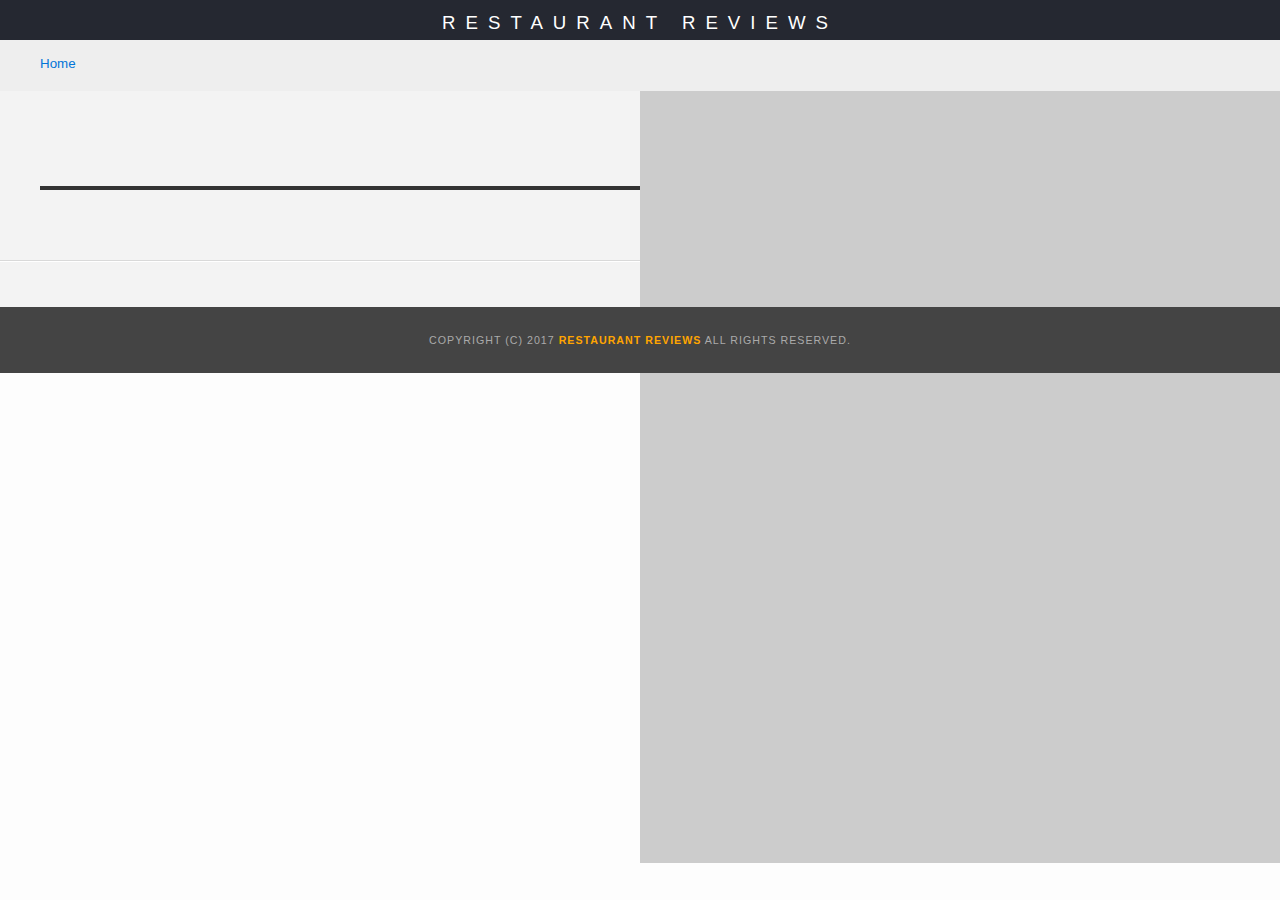
<file: restaurant.html>
<!DOCTYPE html>
<html>

<head>
  <meta name="viewport" content="width=device-width, initial-scale=1">
  <!-- Normalize.css for better cross-browser consistency -->
  <link rel="stylesheet" src="//normalize-css.googlecode.com/svn/trunk/normalize.css" />
  <!-- Main CSS file -->
  <link rel="stylesheet" href="css/styles.css" type="text/css">
  <link rel="stylesheet" href="https://unpkg.com/leaflet@1.3.1/dist/leaflet.css" integrity="sha512-Rksm5RenBEKSKFjgI3a41vrjkw4EVPlJ3+OiI65vTjIdo9brlAacEuKOiQ5OFh7cOI1bkDwLqdLw3Zg0cRJAAQ==" crossorigin=""/>
  <title>Restaurant Info</title>
</head>

<body class="inside">
  <!-- Beginning header -->
  <header>
    <!-- Beginning nav -->
    <nav>
      <h1><a href="/">Restaurant Reviews</a></h1>
    </nav>
    <!-- Beginning breadcrumb -->
    <ul id="breadcrumb" aria-label="Breadcrumb" role="navigation">
      <li><a href="/">Home</a></li>
    </ul>
    <!-- End breadcrumb -->
    <!-- End nav -->
  </header>
  <!-- End header -->

  <!-- Beginning main -->
  <main id="maincontent">
    <!-- Beginning map -->
    <section id="map-container" role="map">
      <div id="map" role="application"></div>
    </section>
    <!-- End map -->
    <!-- Beginning restaurant -->
    <section id="restaurant-container">
      <h2 id="restaurant-name"></h2>
      <img id="restaurant-img">
      <p id="restaurant-cuisine"></p>
      <p id="restaurant-address"></p>
      <table id="restaurant-hours"></table>
    </section>
    <!-- end restaurant -->
    <!-- Beginning reviews -->
    <section id="reviews-container">
      <ul id="reviews-list"></ul>
    </section>
    <!-- End reviews -->
  </main>
  <!-- End main -->

  <!-- Beginning footer -->
  <footer id="footer">
    Copyright (c) 2017 <a href="/"><strong>Restaurant Reviews</strong></a> All Rights Reserved.
  </footer>
  <!-- End footer -->



  <!-- Beginning scripts -->
  <!-- Database helpers -->
  <script type="text/javascript" src="js/dbhelper.js"></script>
  <!-- Main javascript file -->
  <script type="text/javascript" src="js/restaurant_info.js"></script>
  <!-- Google Maps -->
 <script async defer src="https://maps.googleapis.com/maps/api/js?key=AIzaSyBaKHevCxoPXLfpCS684uWz4O8XvIb6pO0&libraries=places&callback=initMap"></script>
 <!-- End scripts -->

</body>
  <script>
if('serviceWorker' in navigator) {
  navigator.serviceWorker
           .register('/ServiceWorker.js')
           .then(function() { console.log("Service Worker Registered"); });
}
  </script>
</html>
</file>
<file: css/styles.css>
@charset "utf-8";
/* CSS Document */

body,td,th,p {
    font-family: Arial, Helvetica, sans-serif;
    font-size: 10pt;
    color: #333;
    line-height: 1.5;
}

body {
    background-color: #fdfdfd;
    margin: 0;
    position: relative;
}

ul, li {
    font-family: Arial, Helvetica, sans-serif;
    font-size: 10pt;
    color: #333;
}

a {
    color: orange;
    text-decoration: none;
}

a:hover, a:focus {
    color: #3397db;
    text-decoration: none;
}

a img {
    border: none 0px #fff;
}

h1, h2, h3, h4, h5, h6 {
    font-family: Arial, Helvetica, sans-serif;
    margin: 0 0 20px;
}

article, aside, canvas, details, figcaption, figure, footer, header, hgroup, menu, nav, section {
    display: block;
}

#maincontent {
    background-color: #f3f3f3;
    min-height: 100%;
}

#footer {
    background-color: #444;
    color: #aaa;
    font-size: 8pt;
    letter-spacing: 1px;
    padding: 25px;
    text-align: center;
    text-transform: uppercase;
}

/* ====================== Navigation ====================== */

nav {
    width: 100%;
    background-color: #252831;
    text-align: center;
    display: flex;
    height: auto;
}

nav h1 {
    margin: auto;
    width: 100%;
}

nav h1 a {
    color: #fff;
    font-size: 14pt;
    font-weight: 200;
    letter-spacing: 10px;
    text-transform: uppercase;
}

#breadcrumb {
    padding: 10px 40px 15px;
    list-style: none;
    background-color: #eee;
    font-size: 17px;
    margin: 0;
    width: 100%;
}

/* Display list items side by side */
#breadcrumb li {
    display: inline;
}

/* Add a slash symbol (/) before/behind each list item */
#breadcrumb li+li:before {
    padding: 8px;
    color: black;
    content: "/\00a0";
}

/* Add a color to all links inside the list */
#breadcrumb li a {
    color: #0275d8;
    text-decoration: none;
}

/* Add a color on mouse-over */
#breadcrumb li a:hover {
    color: #01447e;
    text-decoration: underline;
}


/* ====================== Map ====================== */

#map {
    height: 400px;
    width: 100%;
    background-color: #ccc;
}

/* ====================== Restaurant Filtering ====================== */

.filter-container {
    justify-content: center;
    display: flex;
    flex-wrap: wrap;
    background-color: #3397DB;
    align-items: center;
    width: 100%;
}

.filter-options {
    width: 100%;
    height: auto;
    background-color: #3397DB;
    align-items: center;
    display: flex;
    justify-content: center;
    flex-wrap: wrap;
}

.filter-options h2 {
    color: white;
    font-size: 1rem;
    font-weight: normal;
    line-height: 1;
    margin: 0 20px;
}

.filter-options select {
    background-color: white;
    border: 1px solid #fff;
    font-family: Arial,sans-serif;
    font-size: 11pt;
    height: 35px;
    letter-spacing: 0;
    margin: 10px;
    padding: 0 10px;
    width: 200px;
}

/* ====================== Restaurant Listing ====================== */

#restaurants-list {
    background-color: #f3f3f3;
    list-style: outside none none;
    margin: 0;
    padding: 30px 15px 60px;
    text-align: center;
    justify-content: center;
    display: flex;
    flex-wrap: wrap;
}

#restaurants-list li {
    background-color: #fff;
    border: 2px solid #ccc;
    font-family: Arial,sans-serif;
    min-height: 380px;
    padding: 20px;
    text-align: left;
    width: 270px;
    -moz-border-radius: 10px;
    -webkit-border-radius: 10px;
    border-radius: 10px;
}

#restaurants-list .restaurant-img {
    background-color: #ccc;
    display: block;
    margin: 0;
    max-width: 100%;
    min-height: 248px;
    min-width: 100%;
    -moz-border-radius: 10px;
    -webkit-border-radius: 10px;
    border-radius: 10px;
}

#restaurants-list li h1 {
    color: #f18200;
    font-family: Arial,sans-serif;
    font-size: 14pt;
    font-weight: 200;
    letter-spacing: 0;
    line-height: 1.3;
    margin: 20px 0 10px;
    text-transform: uppercase;
}

#restaurants-list p {
    margin: 0;
    font-size: 11pt;
}

#restaurants-list li a {
    background-color: orange;
    border-bottom: 3px solid #eee;
    color: #fff;
    display: inline-block;
    font-size: 10pt;
    margin: 15px 0 0;
    padding: 8px 30px 10px;
    text-align: center;
    text-decoration: none;
    text-transform: uppercase;
}

/* ====================== Restaurant Details ====================== */

.inside header {
    position: fixed;
    top: 0;
    width: 100%;
    z-index: 1000;
}

.inside #map-container {
    background: blue none repeat scroll 0 0;
    height: 87%;
    position: fixed;
    right: 0;
    top: 80px;
    width: 50%;
}

.inside #map {
    background-color: #ccc;
    height: 100%;
    width: 100%;
}

.inside #footer {
    position: absolute;
    width: 100%;
    bottom: 0;
    box-sizing: border-box;
}

#restaurant-name {
    color: #f18200;
    font-family: Arial,sans-serif;
    font-size: 20pt;
    font-weight: 200;
    letter-spacing: 0;
    margin: 15px 0 30px;
    text-transform: uppercase;
    line-height: 1.1;
}

#restaurant-img {
    width: 100%;
}

#restaurant-address {
    font-size: 12pt;
    margin: 10px 0px;
}

#restaurant-cuisine {
    background-color: #333;
    color: #ddd;
    font-size: 12pt;
    font-weight: 300;
    letter-spacing: 10px;
    margin: 0 0 20px;
    padding: 2px 0;
    text-align: center;
    text-transform: uppercase;
    width: 100%;
}

#restaurant-container, #reviews-container {
    border-bottom: 1px solid #d9d9d9;
    border-top: 1px solid #fff;
    padding: 140px 40px 30px;
    justify-content: space-between;
    display: flex;
    flex-flow: column wrap;
    box-sizing: border-box;
    max-width: var(--restaurant-container-width);
}

#reviews-container {
    padding: 30px 40px 80px;
}

#reviews-container h2 {
    color: #f58500;
    font-size: 20pt;
    font-weight: 300;
    letter-spacing: -1px;
    padding-bottom: 1pt;
}

#reviews-list {
    margin: 0;
    padding: 0;
    width: 100%;
}

#reviews-list li {
    background-color: #fff;
    border: 2px solid #f3f3f3;
    display: block;
    list-style-type: none;
    margin: 0 0 30px;
    overflow: hidden;
    padding: 0 0 20px 0;
    position: relative;
    width: 100%;
    box-sizing: border-box;
}

#reviews-list li p {
    margin: 0 0 10px;
}

#restaurant-hours td {
    color: #666;
}

@media screen and (max-width: 600px) {
 

    .filter-options h2 {
        width: 100%;
        text-align: center;
        padding: 10px;
    }

    .inside #map {
        height: 400px;
    }

    .inside #map-container {
        position: relative;
        width: 100%;
        top: 0;
        padding-top: 100px;
    };
}
</file>
